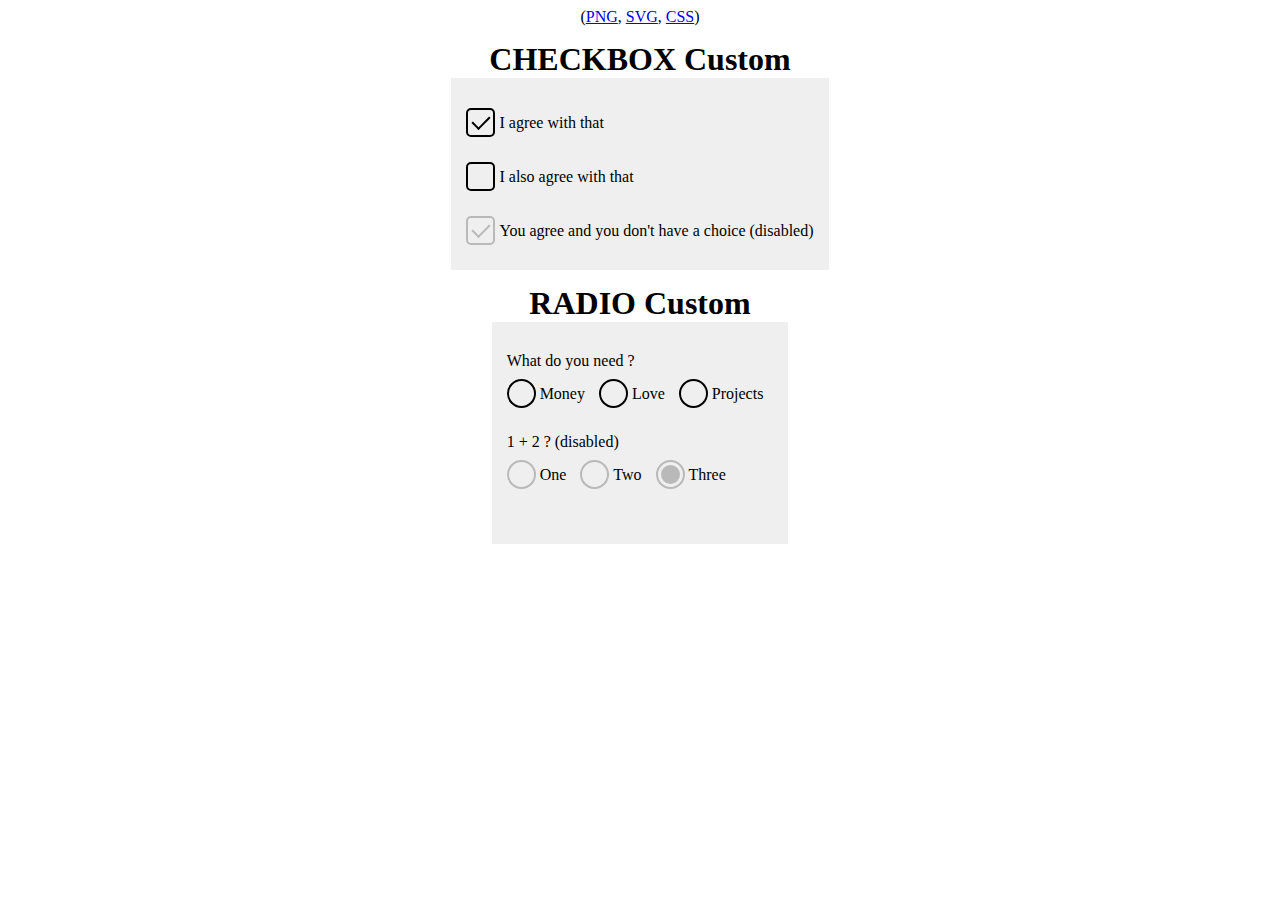
<file: with_CSS/index.html>
<!DOCTYPE html>
<html>

<head>
    <meta charset="utf-8">
    <title>Custom CHECKBOX and RADIO button</title>
    <link rel="stylesheet" href="../style.css" media="screen" />
    <link rel="stylesheet" href="button.css" media="screen" />
</head>

<body>
    <form id="login-form" method="POST" action="">

        <div class="demo">
            (<a href="http://rick5016.net/projets/CHECKBOX_RADIO_Custom/with_PNG">PNG</a>,
            <a href="http://rick5016.net/projets/CHECKBOX_RADIO_Custom/with_SVG">SVG</a>,
            <a href="http://rick5016.net/projets/CHECKBOX_RADIO_Custom/with_CSS">CSS</a>)
            <h1>CHECKBOX Custom</h1>

            <div class="demo">
                <div class="element">
                    <div class="checkbox">
                        <input id="agree" name="agree" type="checkbox" value="agree-value" checked="checked">
                        <label for="agree">I agree with that</label>
                    </div>
                </div>

                <div class="element">
                    <div class="checkbox">
                        <input id="also" name="also" type="checkbox" value="also-value">
                        <label for="also">I also agree with that</label>
                    </div>
                </div>

                <div class="element">
                    <div class="checkbox">
                        <input id="disabled" name="disabled" type="checkbox" value="disabled-value" disabled="disabled"
                            checked="checked">
                        <label for="disabled">You agree and you don't have a choice (disabled)</label>
                    </div>
                </div>
            </div>
        </div>

        <div class="demo">
            <h1>RADIO Custom</h1>

            <div class="demo">
                <div class="element">
                    <div class="element">What do you need ?</div>
                    <div class="radio">
                        <input type="radio" id="money" name="need" value="money">
                        <label for="money">Money</label>
                        <input type="radio" id="love" name="need" value="love">
                        <label for="love">Love</label>
                        <input type="radio" id="projects" name="need" value="projects">
                        <label for="projects">Projects</label>
                    </div>
                    <div class="element">1 + 2 ? (disabled)</div>
                    <div class="radio">
                        <input type="radio" id="one" name="calcul" value="one" disabled="disabled">
                        <label for="one">One</label>
                        <input type="radio" id="two" name="calcul" value="two" disabled="disabled">
                        <label for="two">Two</label>
                        <input type="radio" id="three" name="calcul" value="three" disabled="disabled"
                            checked="checked">
                        <label for="three">Three</label>
                    </div>
                </div>
            </div>
        </div>

    </form>

</body>

</html>
</file>
<file: style.css>
.demo {
    text-align: center;
}

.demo>.demo {
    background-color: #efefef;
    padding: 15px;
    display: inline-block;
    text-align: left;
}

.element {
    padding: 15px 0;
}

.element>.element {
    padding: 0px 0px 15px 0px;
}

h1 {
    margin: 15px 0 0 0;
}

.radio {
    margin-bottom: 30px;
}
</file>
<file: with_CSS/button.css>
/* hide the original button */

[type="radio"],
[type="checkbox"] {
    opacity: 0;
    position: absolute;
}

/* setting label */

[type="radio"]+label,
[type="checkbox"]+label {
    padding: 6px 0 0px 33px;
    position: relative;
}

[type="radio"]+label {
    margin-right: 10px;
}

[type="checkbox"]+label {
    display: block;
}

/* setting checkbox/radio */

[type="radio"]+label::before,
[type="checkbox"]+label::before,
[type="radio"]:checked+label::after,
[type="checkbox"]:checked+label::after {
    content: '';
    top: 0;
    left: 0;
    position: absolute;
    border: solid 2px #000;
    height: 25px;
    width: 25px;
}

[type="radio"]+label::before {
    border-radius: 50%;
}

[type="checkbox"]+label::before {
    border-radius: 5px;
}

/* setting the check */

[type="radio"]:checked+label::after {
    border-radius: 50%;
    top: 5px;
    left: 5px;
    height: 15px;
    width: 15px;
    background: #000;
}

[type="checkbox"]:checked+label::after {
    border-left: 0;
    border-top: 0;
    height: 15px;
    width: 8px;
    left: 10px;
    top: 4px;
    -webkit-transform: rotate(45deg);
    transform: rotate(45deg);
    transition: opacity 0.2s ease-in-out;
}

/* setting focus */

[type="checkbox"]:focus+label::before,
[type="radio"]:focus+label::before {
    box-shadow: 0px 0px 3px 0px blue;
}

/* setting disabled color checkbox/radio */

[type="checkbox"]:disabled+label:before,
[type="checkbox"]:disabled+label:after,
[type="radio"]:disabled+label:before,
[type="radio"]:disabled+label:after {
    border-color: rgb(185, 185, 185) !important;
}

[type="radio"]:disabled+label:after {
    background: rgb(185, 185, 185) !important;
}
</file>
